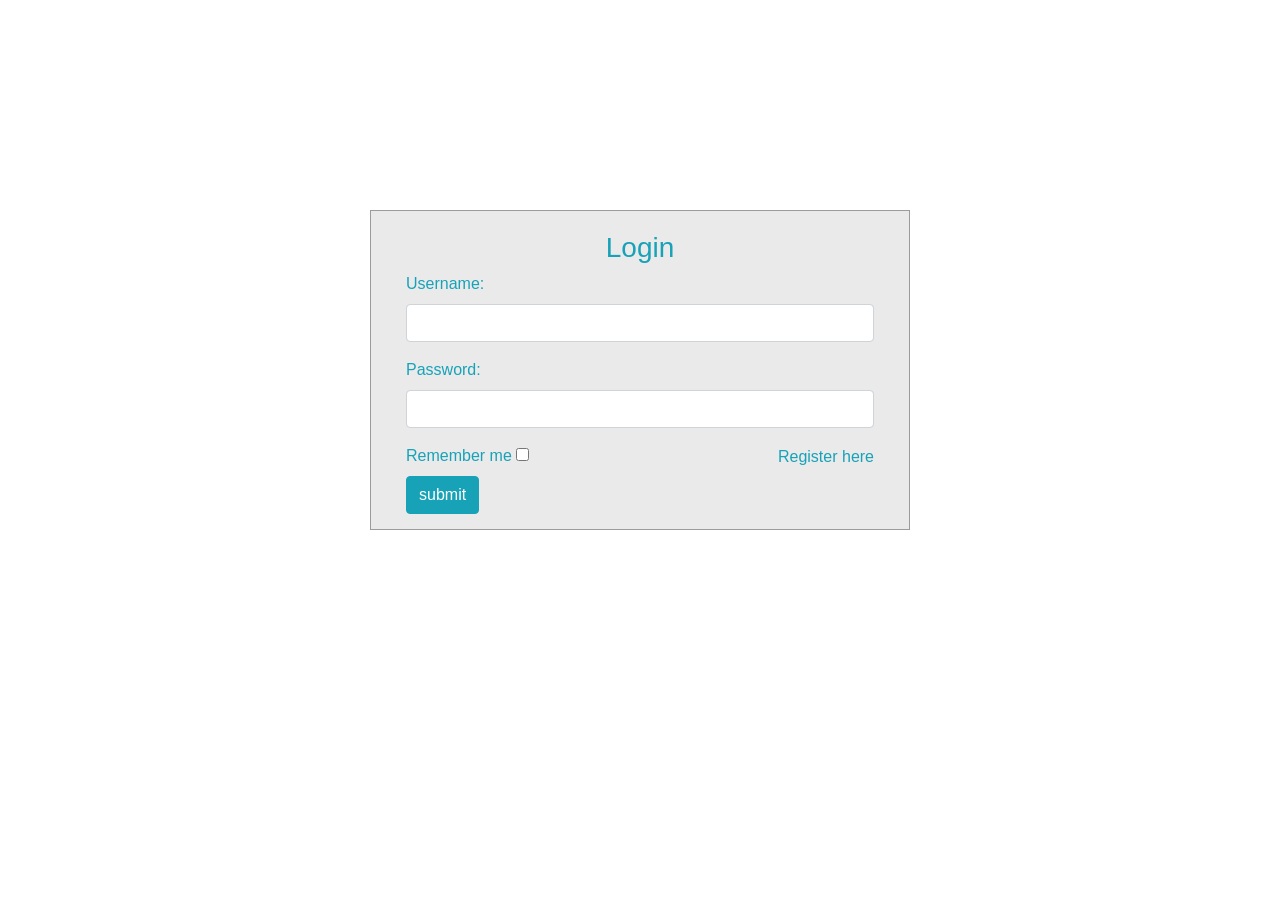
<file: client/login.html>
<!DOCTYPE html>
<html lang="en">

<head>
    <meta charset="UTF-8">
    <meta http-equiv="X-UA-Compatible" content="IE=edge">
    <meta name="viewport" content="width=device-width, initial-scale=1.0">
    <title>Logn In</title>
    <link rel="stylesheet" href="assets/css/style.css">
    <link href="//maxcdn.bootstrapcdn.com/bootstrap/4.1.1/css/bootstrap.min.css" rel="stylesheet" id="bootstrap-css">
</head>

<body>

    <div id="login">
        <h3 class="text-center text-white pt-5">Login form</h3>
        <div class="container">
            <div id="login-row" class="row justify-content-center align-items-center">
                <div id="login-column" class="col-md-6">
                    <div id="login-box" class="col-md-12">
                        <form id="login-form" class="form" action="handle_login.php" method="post">
                            <h3 class="text-center text-info">Login</h3>
                            <div class="form-group">
                                <label for="username" class="text-info">Username:</label><br>
                                <input type="text" name="username" id="username" class="form-control">
                            </div>
                            <div class="form-group">
                                <label for="password" class="text-info">Password:</label><br>
                                <input type="text" name="password" id="password" class="form-control">
                            </div>
                            <div class="form-group">
                                <label for="remember-me" class="text-info"><span>Remember me</span> <span><input
                                            id="remember-me" name="remember-me" type="checkbox"></span></label><br>
                                <input type="submit" name="submit" class="btn btn-info btn-md" value="submit">
                            </div>
                            <div id="register-link" class="text-right">
                                <a href="#" class="text-info">Register here</a>
                            </div>
                        </form>
                    </div>
                </div>
            </div>
        </div>
    </div>
</body>
<script src="//maxcdn.bootstrapcdn.com/bootstrap/4.1.1/js/bootstrap.min.js"></script>
<script src="//cdnjs.cloudflare.com/ajax/libs/jquery/3.2.1/jquery.min.js"></script>

</html>
</file>
<file: client/assets/css/style.css>
body {
    margin: 0;
    padding: 0;
    background-color: #17a2b8;
    height: 100vh;
  }
  #login .container #login-row #login-column #login-box {
    margin-top: 120px;
    max-width: 600px;
    height: 320px;
    border: 1px solid #9C9C9C;
    background-color: #EAEAEA;
  }
  #login .container #login-row #login-column #login-box #login-form {
    padding: 20px;
  }
  #login .container #login-row #login-column #login-box #login-form #register-link {
    margin-top: -85px;
  }
</file>
